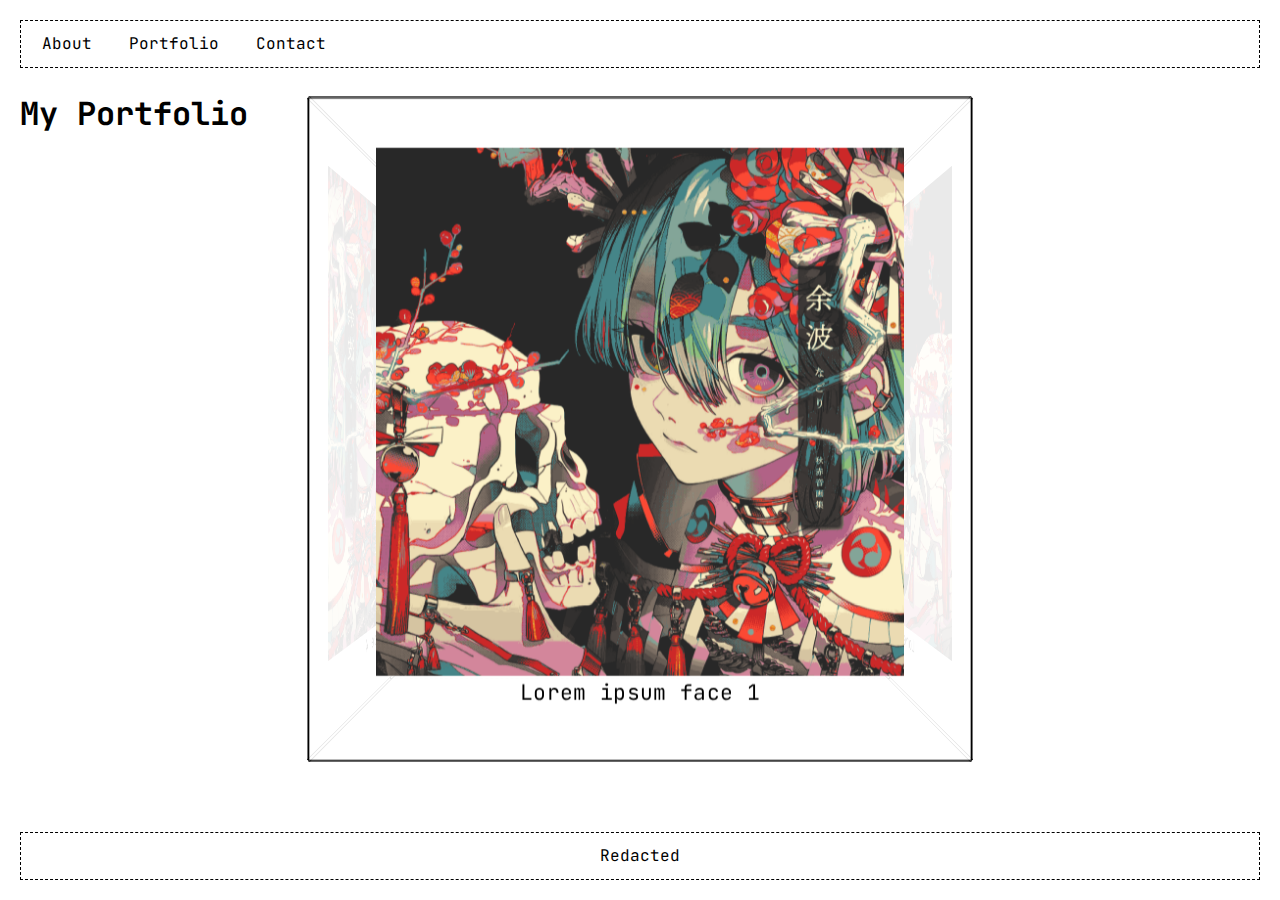
<file: index.html>
<!DOCTYPE html>
<html lang="en">
<head>
  <meta charset="UTF-8">
  <meta name="viewport" content="width=device-width, initial-scale=1">
  <title>Portfolio | Portfolio of Redacted</title>
  <meta name="description" content="Explore Redacted's projects">
  <!-- Load JetBrains Mono from CDN -->
  <link href="https://fonts.googleapis.com/css2?family=JetBrains+Mono&display=swap" rel="stylesheet">
  <link rel="stylesheet" href="css/styles.css">
</head>
<body>
  <!-- Header / Navigation -->
  <header>
    <nav>
      <ul>
        <li><a href="about.html">About</a></li>
        <li><a href="index.html">Portfolio</a></li>
        <li><a href="contact.html">Contact</a></li>
      </ul>
    </nav>
  </header>

  <!-- Main Content -->
  <main>
    <h1>My Portfolio</h1>
    <!-- 3D Cube Container -->
    <div id="cube-container">
      <!-- The cube element that will be rotated -->
      <div id="cube">
        <div class="cube-face face1">
          <img src="images/placeholder.png" alt="Portfolio Placeholder Image">
          <p>Lorem ipsum face 1</p>
        </div>
        <div class="cube-face face2">
          <img src="images/placeholder.png" alt="Portfolio Placeholder Image">
          <p>Lorem ipsum face 2</p>
        </div>
        <div class="cube-face face3">
          <img src="images/placeholder.png" alt="Portfolio Placeholder Image">
          <p>Lorem ipsum face 3</p>
        </div>
        <div class="cube-face face4">
          <img src="images/placeholder.png" alt="Portfolio Placeholder Image">
          <p>Lorem ipsum face 4</p>
        </div>
        <div class="cube-face face5">
        </div>
        <div class="cube-face face6">
        </div>
      </div>
    </div>
  </main>

  <!-- Footer -->
  <footer>
    <p>Redacted</p>
  </footer>
  
  <script src="js/script.js"></script>
</body>
</html>
</file>
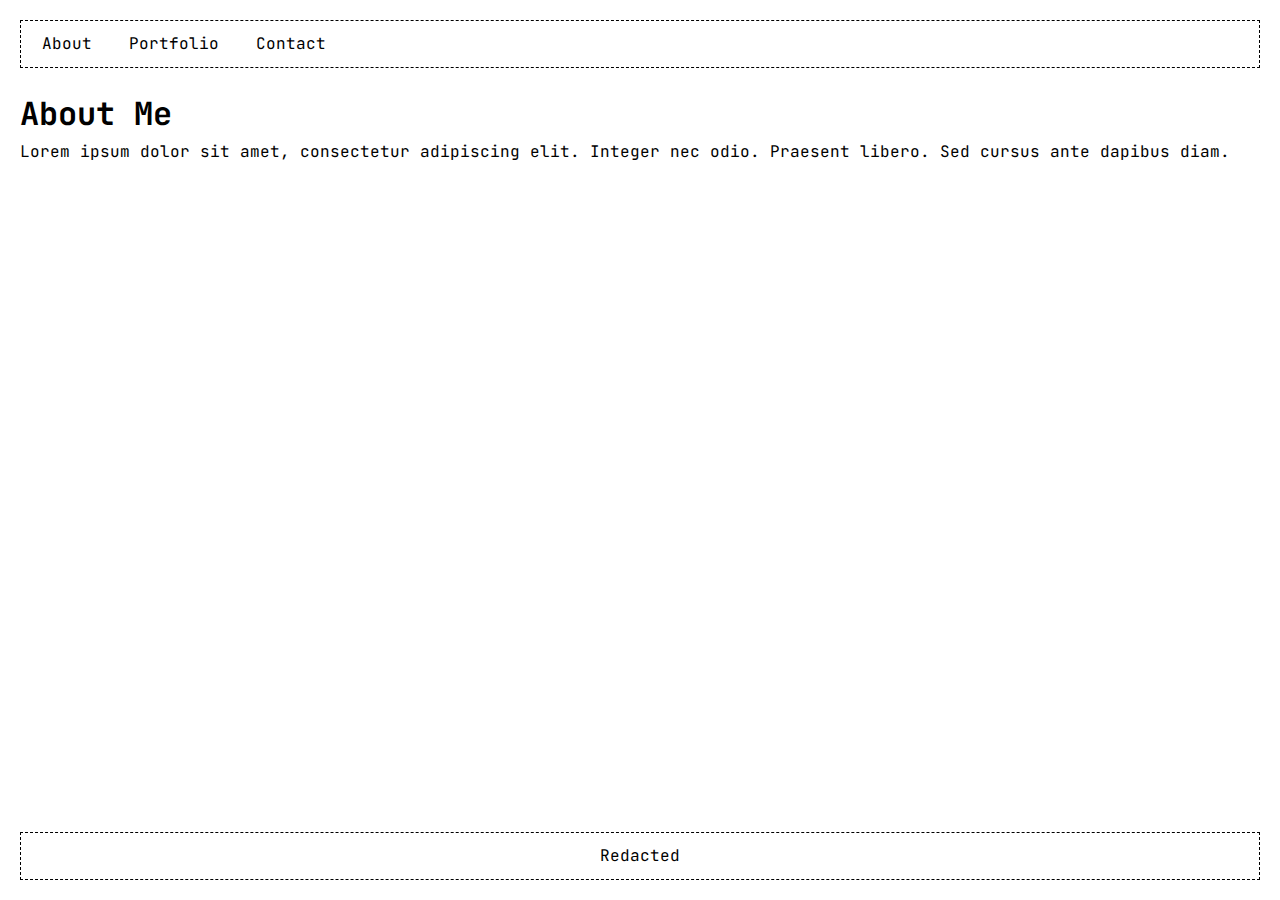
<file: about.html>
<!DOCTYPE html>
<html lang="en">
<head>
  <meta charset="UTF-8">
  <meta name="viewport" content="width=device-width, initial-scale=1">
  <title>About | Portfolio of Redacted</title>
  <meta name="description" content="Learn more about Redacted's background.">
  <!-- Load JetBrains Mono from CDN -->
  <link href="https://fonts.googleapis.com/css2?family=JetBrains+Mono&display=swap" rel="stylesheet">
  <link rel="stylesheet" href="css/styles.css">
</head>
<body>
  <!-- Header / Navigation -->
  <header>
    <nav>
      <ul>
        <li><a href="about.html">About</a></li>
        <li><a href="index.html">Portfolio</a></li>
        <li><a href="contact.html">Contact</a></li>
      </ul>
    </nav>
  </header>

  <!-- Main Content -->
  <main>
    <h1>About Me</h1>
    <p>Lorem ipsum dolor sit amet, consectetur adipiscing elit. Integer nec odio. Praesent libero. Sed cursus ante dapibus diam.</p>
  </main>

  <!-- Footer -->
  <footer>
    <p>Redacted</p>
  </footer>
  
  <script src="js/script.js"></script>
</body>
</html>
</file>
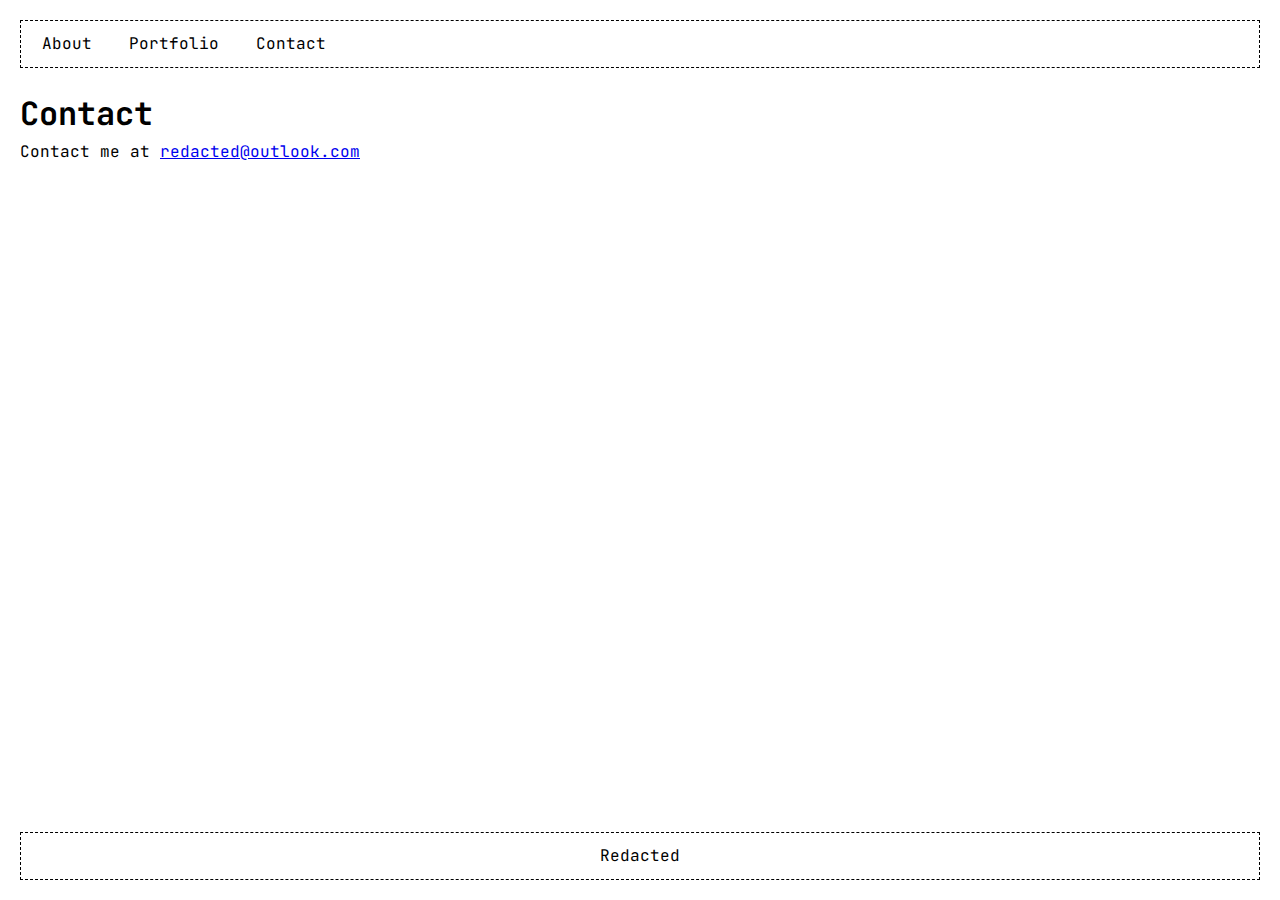
<file: contact.html>
<!DOCTYPE html>
<html lang="en">
<head>
  <meta charset="UTF-8">
  <meta name="viewport" content="width=device-width, initial-scale=1">
  <title>Contact | Portfolio of Redacted</title>
  <meta name="description" content="Get in touch with Redacted.">
  <!-- Load JetBrains Mono from CDN -->
  <link href="https://fonts.googleapis.com/css2?family=JetBrains+Mono&display=swap" rel="stylesheet">
  <link rel="stylesheet" href="css/styles.css">
</head>
<body>
  <!-- Header / Navigation -->
  <header>
    <nav>
      <ul>
        <li><a href="about.html">About</a></li>
        <li><a href="index.html">Portfolio</a></li>
        <li><a href="contact.html">Contact</a></li>
      </ul>
    </nav>
  </header>

  <!-- Main Content -->
  <main>
    <h1>Contact</h1>
    <p>Contact me at <a href="mailto:redacted@outlook.com">redacted@outlook.com</a></p>
  </main>

  <!-- Footer -->
  <footer>
    <p>Redacted</p>
  </footer>
  
  <script src="js/script.js"></script>
</body>
</html>
</file>
<file: css/styles.css>
/* Global Styles */
* {
  box-sizing: border-box;
  margin: 0;
  padding: 0;
}

html {
  width: 100%;
  height: 100%;
  margin: 0;
}

body {
  display: flex;
  flex-direction: column;
  width: 100%;
  height: 100%;
  font-family: 'JetBrains Mono', monospace;
  background-color: #fff;
  color: #000;
  line-height: 1.6;
  padding: 20px;
}

/* Header Styles */
header {
  border: 1px dashed #000;
  padding: 10px;
  margin-bottom: 20px;
}

nav ul {
  list-style: none;
  display: flex;
  gap: 15px;
}

nav a {
  text-decoration: none;
  color: inherit;
  padding: 5px 10px;
  border: 1px solid transparent;
}

nav a:hover {
  border: 1px solid #000;
}

/* Footer Styles */
footer {
  border: 1px dashed #000;
  padding: 10px;
  margin-top: 20px;
  text-align: center;
}

/* Main Content */
main {
  min-height: 60vh;
  flex: 1;
}

/* Cube Container */
#cube-container {
  width: 500px;
  height: 500px;
  margin: 40px auto;
  perspective: 1000px;
  border: 1px dashed #000;
  /* Optional wireframe border for container */
}

/* Cube Element */
#cube {
  width: 100%;
  height: 100%;
  position: relative;
  transform-style: preserve-3d;
  transform: rotateX(0deg) rotateY(0deg);
  transition: transform 0.1s;
}

/* Common Style for Cube Faces */
.cube-face {
  position: absolute;
  width: 100%;
  height: 100%;
  border: 1px solid #000;
  box-sizing: border-box;
  display: flex;
  flex-direction: column;
  justify-content: center;
  align-items: center;
  background: rgba(255, 255, 255, 0.9);
  user-select: none;
  -webkit-user-select: none;
  -ms-user-select: none;
}

/* Positioning for Each Face */
.face1 {
  transform: rotateY(0deg) translateZ(250px);
}

.face2 {
  transform: rotateY(90deg) translateZ(250px);
}

.face3 {
  transform: rotateY(180deg) translateZ(250px);
}

.face4 {
  transform: rotateY(-90deg) translateZ(250px);
}

.face5 {
  transform: rotateX(90deg) translateZ(250px);
}

.face6 {
  transform: rotateX(-90deg) translateZ(250px);
}

/* Image Styling in Cube Faces */
.cube-face img {
  pointer-events: none;
  width: 80%;
  height: 80%;
  object-fit: cover;
}

@media (max-width: 600px) {
  #cube-container {
    width: 100%;
    height: auto;
    perspective: none;
    margin: 20px auto;
  }

  #cube {
    display: block;
    transform: none;
  }

  .cube-face {
    position: relative;
    width: 100%;
    height: auto;
    transform: none;
    padding: 10px;
  }

  header nav ul {
    justify-content: center;
  }

  footer {
    margin-bottom: 20px;
  }


  @media (max-width: 600px) {
    #cube-container {
      width: 100%;
      height: auto;
      perspective: none;
      margin: 20px auto;
      border: none;
    }

    #cube {
      display: block;
      transform: none;
    }

    .cube-face {
      position: relative;
      width: 100%;
      height: 300px;
      margin-bottom: 20px;
      border: 1px dashed black;
      transform: none;
      padding-top: 10px;
    }

    body,
    html {
      min-height: 100vh;
      height: fit-content;
    }

    footer {
      margin-bottom: 10px;
    }

    .face5 {
      display: none;
    }

    .face6 {
      display: none;
    }
  }

}
</file>
